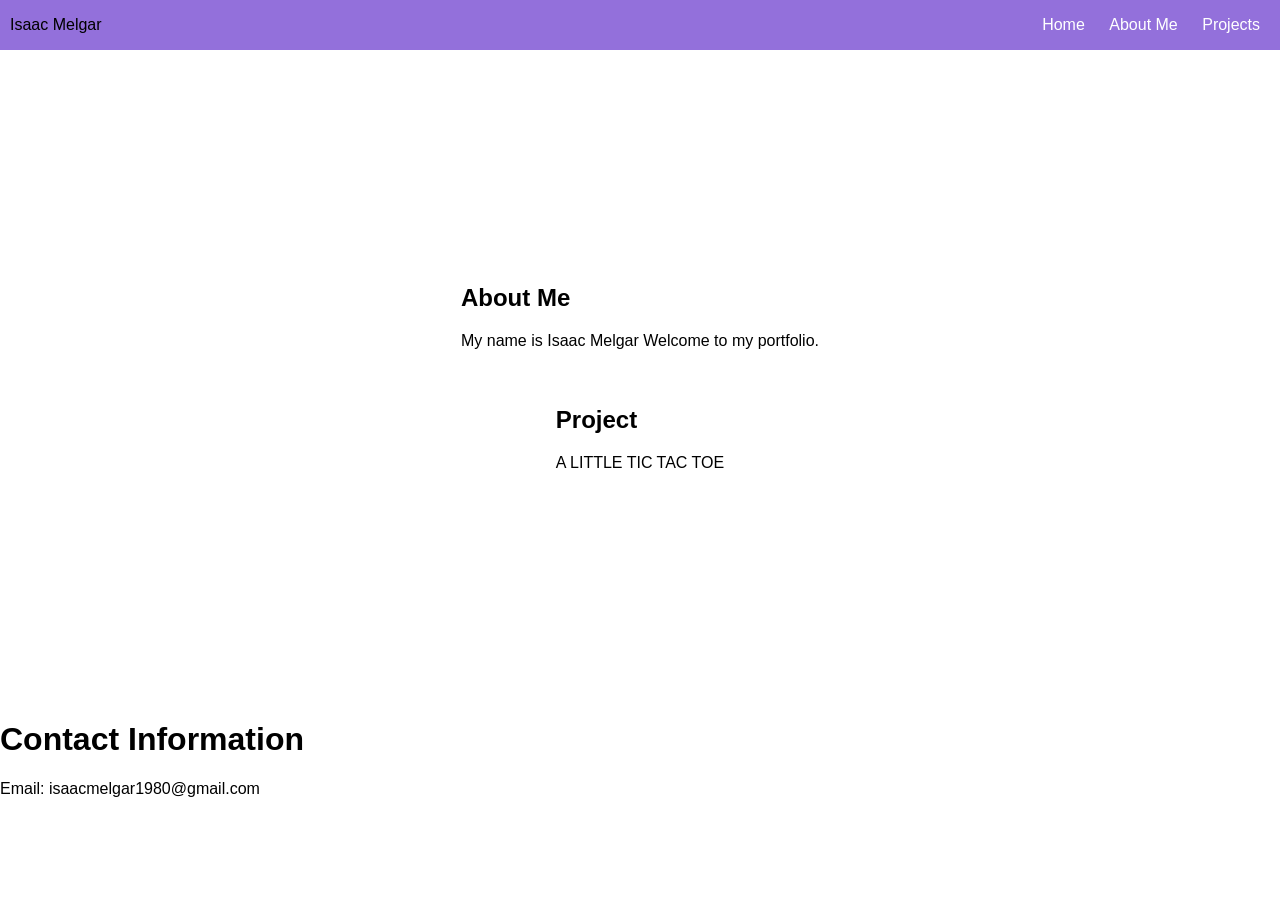
<file: index.html>
<!DOCTYPE html>
<html lang="en">
<head>
    <meta charset="UTF-8">
    <meta name="viewport" content="width=device-width, initial-scale=1.0">
    <title>Isaac melgar | Portfolio</title>
    <link rel="stylesheet" href="styles.css">
    <script src="script.js" defer></script>
</head>
<body>
    <header>
        <p>Isaac Melgar </p>
        <nav>
            <a href="index.html">Home</a>
            <a href="#about-me">About Me</a>
            <a href="#project">Projects</a>
        </nav>
    </header>


    <main>
        <section id="about-me">
            <h1>About Me</h1>
            <p>My name is Isaac Melgar Welcome to my portfolio.</p>
        </section>


        <section id="project">
            <h1>Project</h1>
            <p>A LITTLE TIC TAC TOE</p>
            <a href="tic-tac-toe.html">Tic Tac Toe</a>
        </section>
    </main>


    <footer>
        <h1>Contact Information</h1>
        <p>Email: isaacmelgar1980@gmail.com</p>
    </footer>
</body>
</html>
</file>
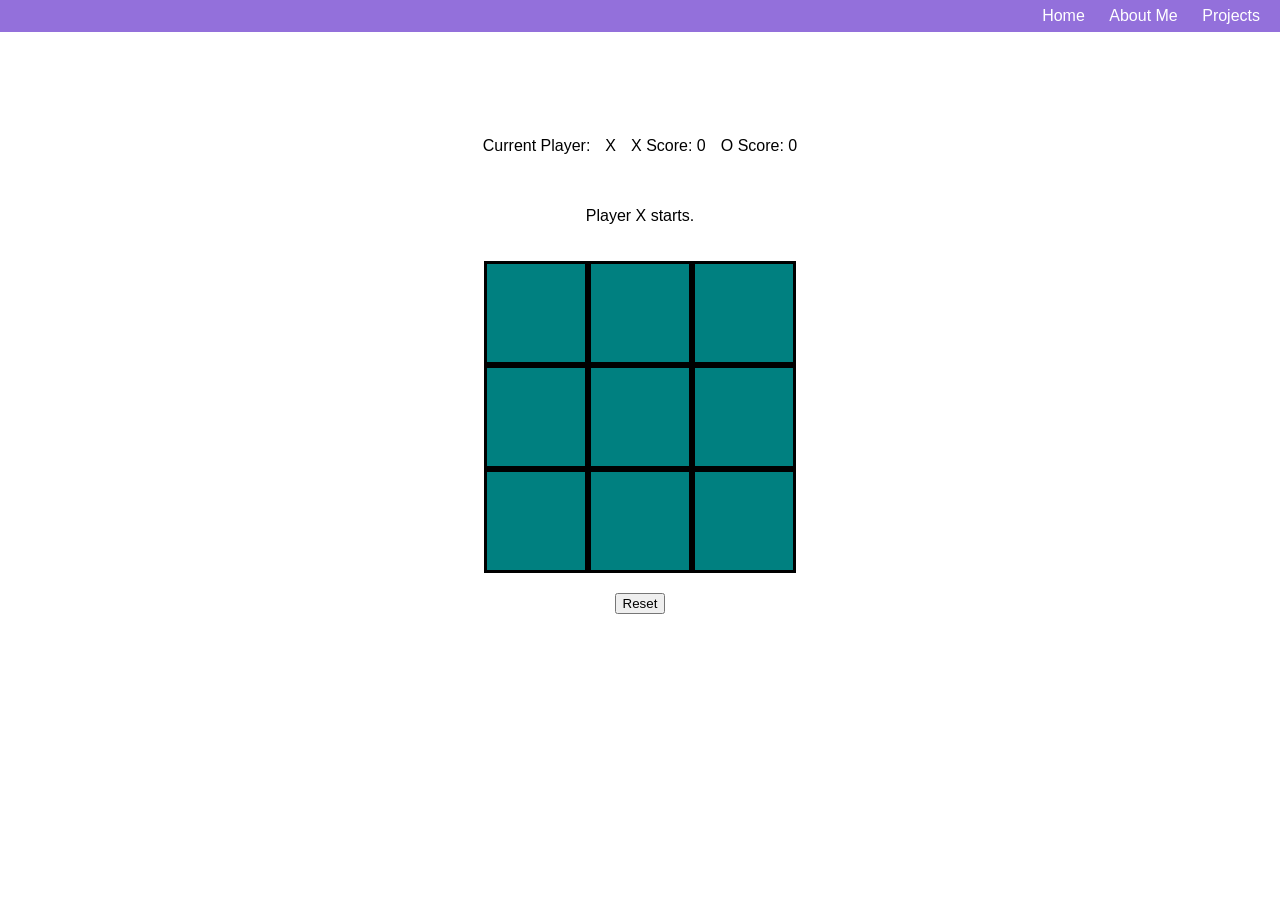
<file: tic-tac-toe.html>
<!DOCTYPE html>
<html lang="en">
<head>
    <meta charset="UTF-8">
    <meta name="viewport" content="width=device-width, initial-scale=1.0">
    <title>ISAAC MELGAR | TIC TAC TOE</title>
    <link rel="stylesheet" href="styles.css">
    <script src="script.js" defer></script>
</head>
<body>
    <header>
        <p> </p>
        <nav>
            <a href="index.html">Home</a>
            <a href="index.html#about-me">About Me</a>
            <a href="index.html#project">Projects</a>
        </nav>
    </header>


    <main>
        <div id="game-data">
            <p id="player-label">Current Player:</p>
            <p id="current-player">X</p>
            <p>X Score: <span id="x-score">0</span></p>
            <p>O Score: <span id="o-score">0</span></p>
        </div>


        <p id="message">Player X starts.</p>


        <div class="container">
            <button class="square" type="button"></button>
            <button class="square" type="button"></button>
            <button class="square" type="button"></button>
            <button class="square" type="button"></button>
            <button class="square" type="button"></button>
            <button class="square" type="button"></button>
            <button class="square" type="button"></button>
            <button class="square" type="button"></button>
            <button class="square" type="button"></button>
        </div>


        <button id="reset" type="button">Reset</button>
    </main>
</file>
<file: styles.css>
html {
    min-height: 100%;
}


body {
    min-height: 100vh;
    background-color: rgb(255, 255, 255);
    margin: 0;
    font-family: Arial, sans-serif;
}


a {
    padding: 10px;
    color: white;
    text-decoration: none;
}


header {
    display: flex;
    justify-content: space-between;
    align-items: center;
    background-color:  mediumpurple;
    padding: 0 10px;
}


main {
    min-height: 70vh;
    margin: 20px;
    display: flex;
    flex-direction: column;
    gap: 20px;
    justify-content: center;
    align-items: center;
}


.container {
    display: grid;
    grid-template-columns: repeat(3, 1fr);
    width: 312px;
    max-width: 100%;
}


.square {
    width: 100%;
    aspect-ratio: 1 / 1;
    box-sizing: border-box;
    border: 3px solid black;
    background-color: teal;
    color: white;
    font-size: 40px;
    cursor: pointer;
}


.square:disabled {
    cursor: default;
}


#player-data,
#game-data {
    display: flex;
    justify-content: center;
    align-items: center;
    flex-wrap: wrap;
    gap: 15px;
}


#message {
    text-align: center;
}
</file>
